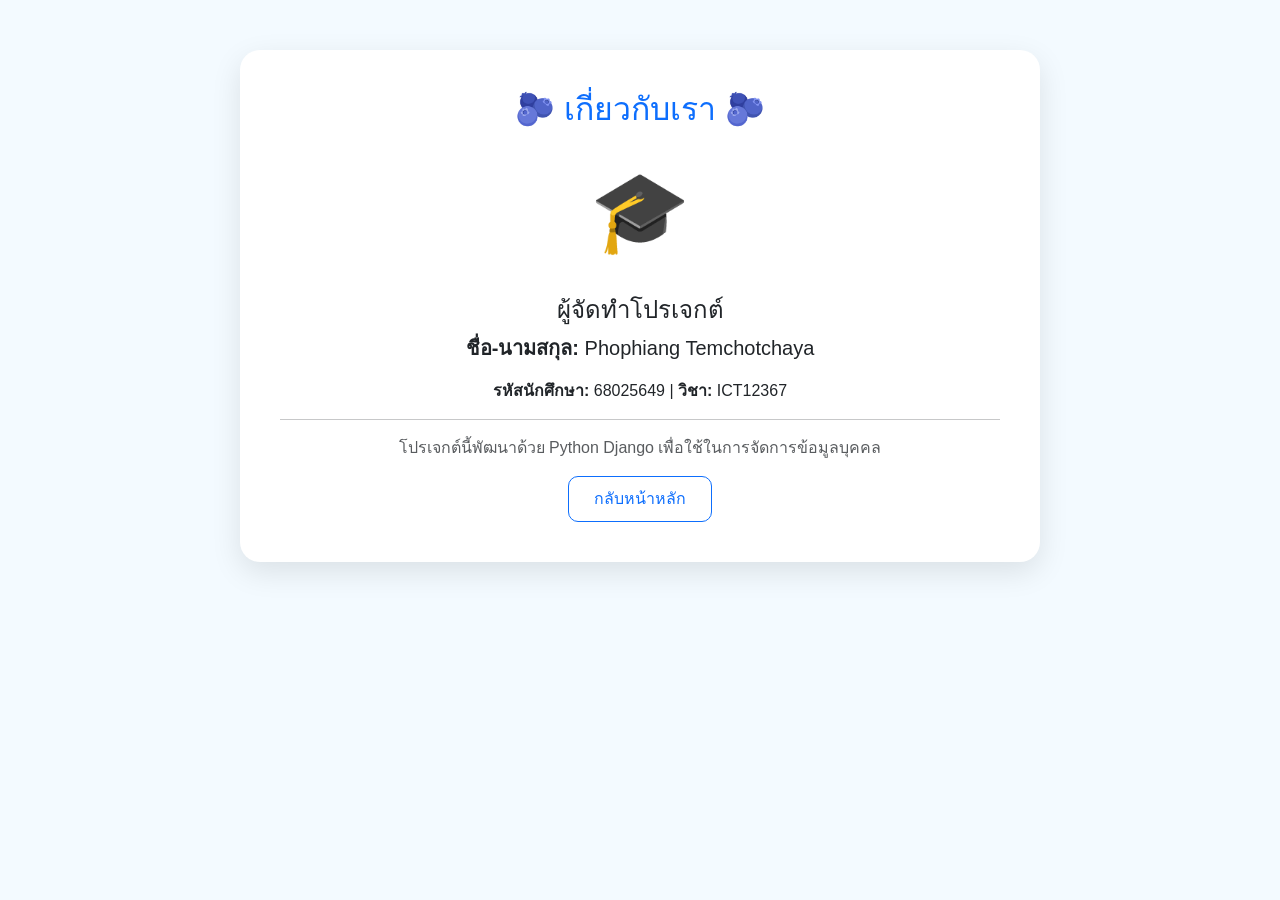
<file: lab11/myproject/myapp/templates/about.html>
<!DOCTYPE html>
<html lang="th">
<head>
    <meta charset="UTF-8">
    <title>เกี่ยวกับเรา</title>
    <link href="https://cdn.jsdelivr.net/npm/bootstrap@5.3.0/dist/css/bootstrap.min.css" rel="stylesheet">
    <style>
        body { background-color: #f3faff; font-family: 'Arial', sans-serif; padding-top: 50px; }
        .about-card {
            background: white;
            padding: 40px;
            border-radius: 20px;
            box-shadow: 0 10px 30px rgba(0,0,0,0.1);
            max-width: 800px;
            margin: auto;
        }
        .btn-back { border-radius: 10px; padding: 10px 25px; }
    </style>
</head>
<body>
    <div class="container">
        <div class="about-card text-center">
            <h2 class="mb-4 text-primary">🫐 เกี่ยวกับเรา 🫐</h2>
            <div class="mb-4" style="font-size: 80px;">🎓</div>
            <h4>ผู้จัดทำโปรเจกต์</h4>
            <p class="fs-5"><strong>ชื่อ-นามสกุล:</strong> Phophiang Temchotchaya</p>
            <p><strong>รหัสนักศึกษา:</strong> 68025649 | <strong>วิชา:</strong> ICT12367</p>
            <hr>
            <p class="text-muted">โปรเจกต์นี้พัฒนาด้วย Python Django เพื่อใช้ในการจัดการข้อมูลบุคคล</p>
            <a href="/" class="btn btn-outline-primary btn-back">กลับหน้าหลัก</a>
        </div>
    </div>
</body>
</html>
</file>
